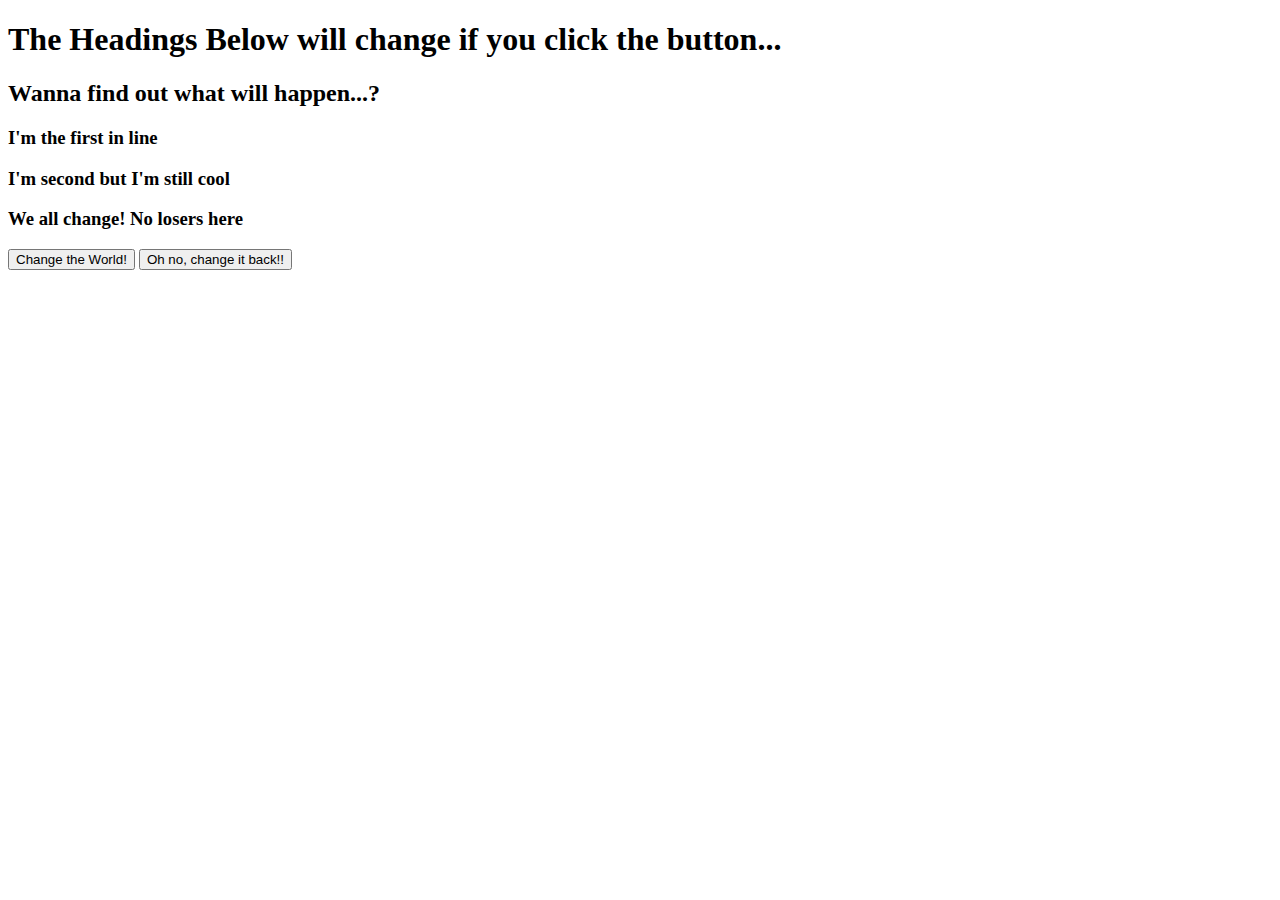
<file: Mod-1/Week-2/change-headings-onclick-JS/index.html>
<!DOCTYPE html>
<html>
<head>
	<title>Change Headings On Click</title>
	<script type="text/javascript" src="change-headings.js" defer></script>
</head>
<body>

	<h1>The Headings Below will change if you click the button...</h1>
	<h2>Wanna find out what will happen...?</h2>

	<div>
		<h3 class="changing-heading" id="head1">I'm the first in line</h3>
		<h3 class="changing-heading" id="head2">I'm second but I'm still cool</h3>
		<h3 class="changing-heading" id="head3">We all change! No losers here</h3>
	</div>

	<button type="button" id="change-button">Change the World!</button>
	<button type="button" id="reset-button">Oh no, change it back!!</button>

</body>
</html>
</file>
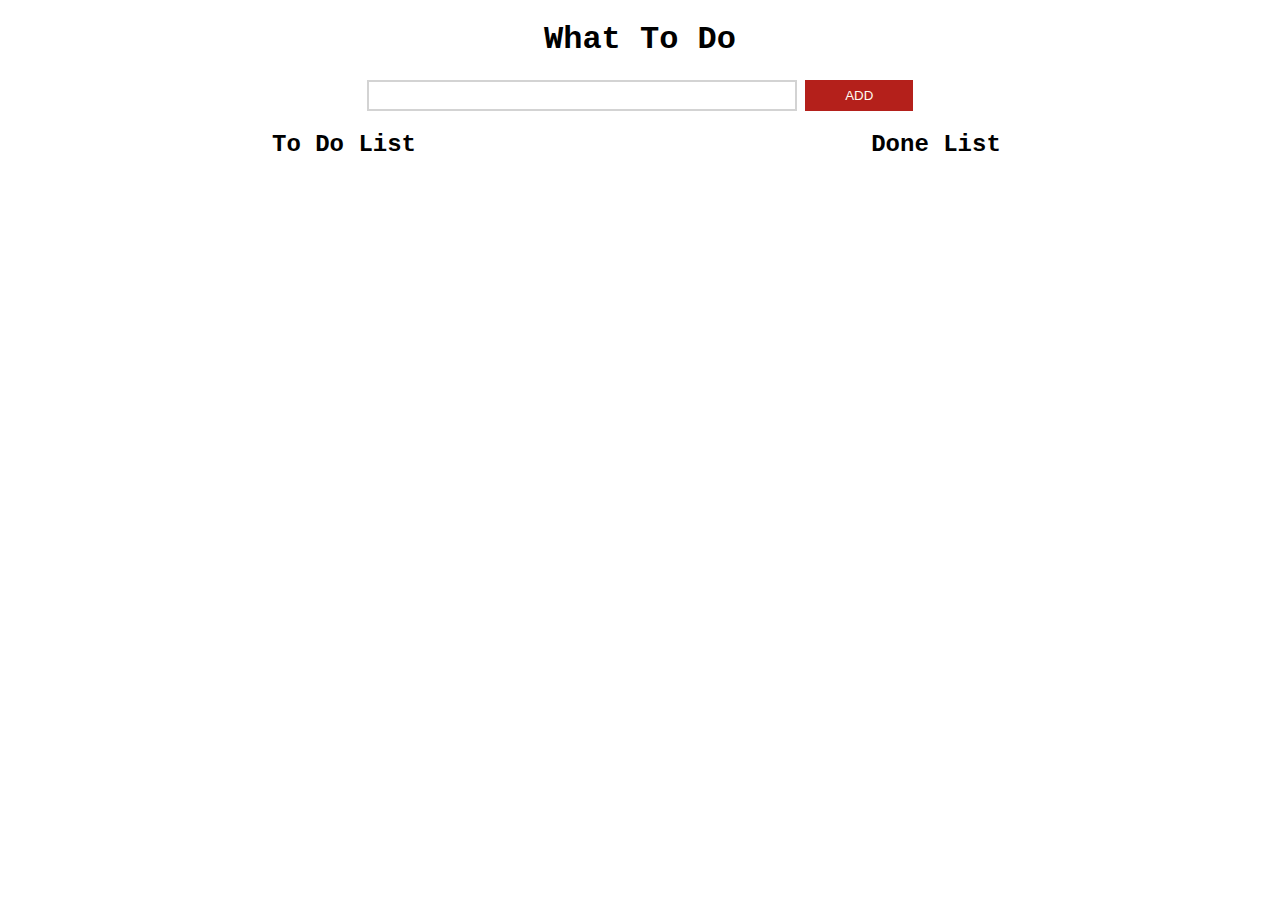
<file: Mod-1/Week-4/M1W4D3-Morning_Lab-todo-list/index.html>
<!DOCTYPE html>
<html>
<head>
	<title>To Do List Maker</title>
	<script src='https://code.jquery.com/jquery-3.4.1.min.js' type='text/javascript'></script>
	<script type="text/javascript" src="app.js"></script>
	<link rel="stylesheet" type="text/css" href="style.css">
</head>
<body>
	<h1>What To Do</h1>

	<div id="item-add-container">
		<input type="text" name="task-input" id="task-input">
		<button id="add-button">ADD</button>
	</div>

	<div id="tasks-wrapper">
		<div id="to-do-wrapper" class="list-wrapper">
			<h2>To Do List</h2>
			<ul id="to-do-list"></ul>
		</div>
		<div id="done-wrapper" class="list-wrapper">
			<h2>Done List</h2>
			<ul id="done-list"></ul>
		</div>
	</div>

</body>
</html>
</file>
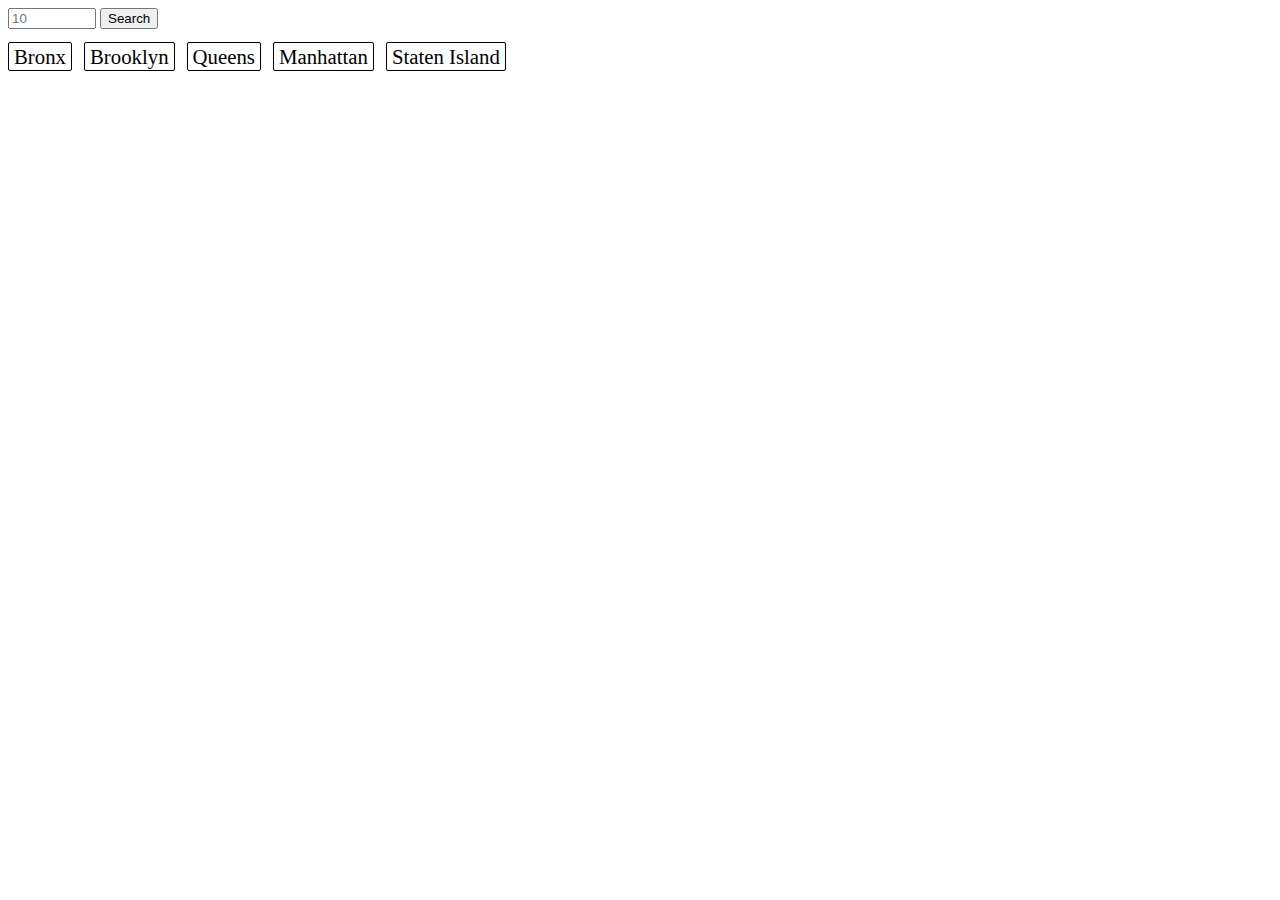
<file: Mod-1/Week-4/Week4_HW1_APIs-complaints-app/index.html>
<!DOCTYPE html>
<html>
<head>
	<title>Complaints App</title>
	<link rel="stylesheet" type="text/css" href="CSS/style.css">

	<script src='https://code.jquery.com/jquery-3.4.1.min.js' type='text/javascript'></script>

	<script type="text/javascript" src="JS/app.js"></script>
</head>
<body>

	<label for="num-requests"></label>
	<input type="text" name="num-requests" id="num-requests" 
		maxlength="5" pattern="\d*"
		placeholder="10"> <!-- not sure how to make pattern work here -->
	<button id="search-button">Search</button>

	<div id="borough-selectors">
	<!-- input HAS to come first for the css to work -->
		<input type="checkbox" id="select-bronx">
		<label for="select-bronx">Bronx</label>

		<input type="checkbox" id="select-brooklyn">
		<label for="select-brooklyn">Brooklyn</label>

		<input type="checkbox" id="select-queens">
		<label for="select-queens">Queens</label>

		<input type="checkbox" id="select-manhattan">
		<label for="select-manhattan">Manhattan</label>

		<input type="checkbox" id="select-staten-island">
		<label for="select-staten-island">Staten Island</label>
	</div>


	<div id="results-container">
		<div id="bronx-results" class="results"></div>
		<div id="brooklyn-results"class="results"></div>
		<div id="queens-results"class="results"></div>
		<div id="manhattan-results"class="results"></div>
		<div id="staten-island-results"class="results"></div>
	</div>

</body>
</html>
</file>
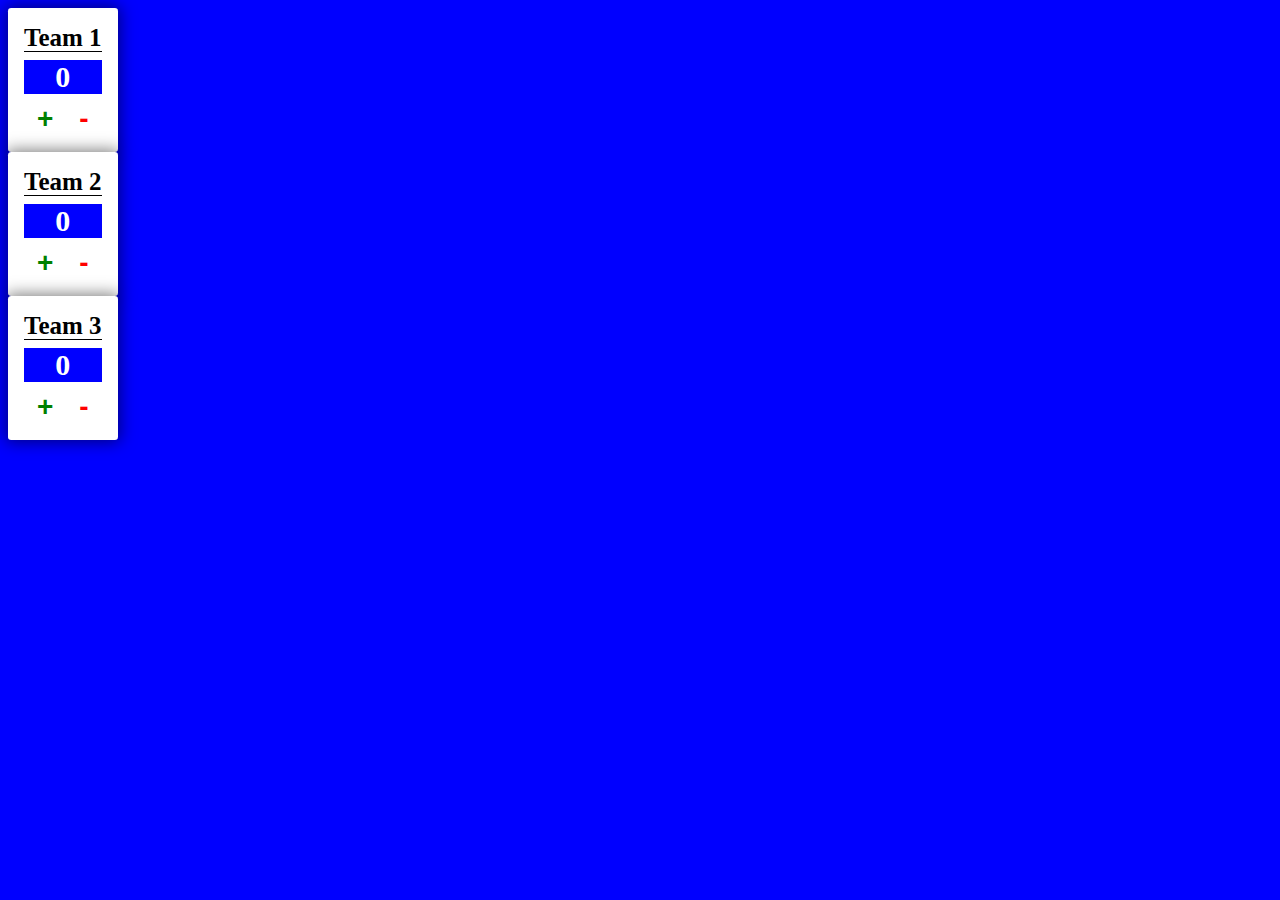
<file: Mod-1/Week-4/Jeopardy-Starter-Code/jeopardy-scorecard/index.html>
<!DOCTYPE html>
<html lang="en">
<head>
    <meta charset="UTF-8">
    <meta name="viewport" content="width=device-width, initial-scale=1.0">
    <title>Score Card</title>
    <script
      src="https://code.jquery.com/jquery-3.2.1.min.js">
    </script>
      <script type="text/javascript" src="app.js"></script>
      <link rel="stylesheet" href="style.css">
</head>
<body>
  <div id="team1" class="score-card"></div>
  <div id="team2" class="score-card"></div>
  <div id="team3" class="score-card"></div>

</body>
</html>
</file>
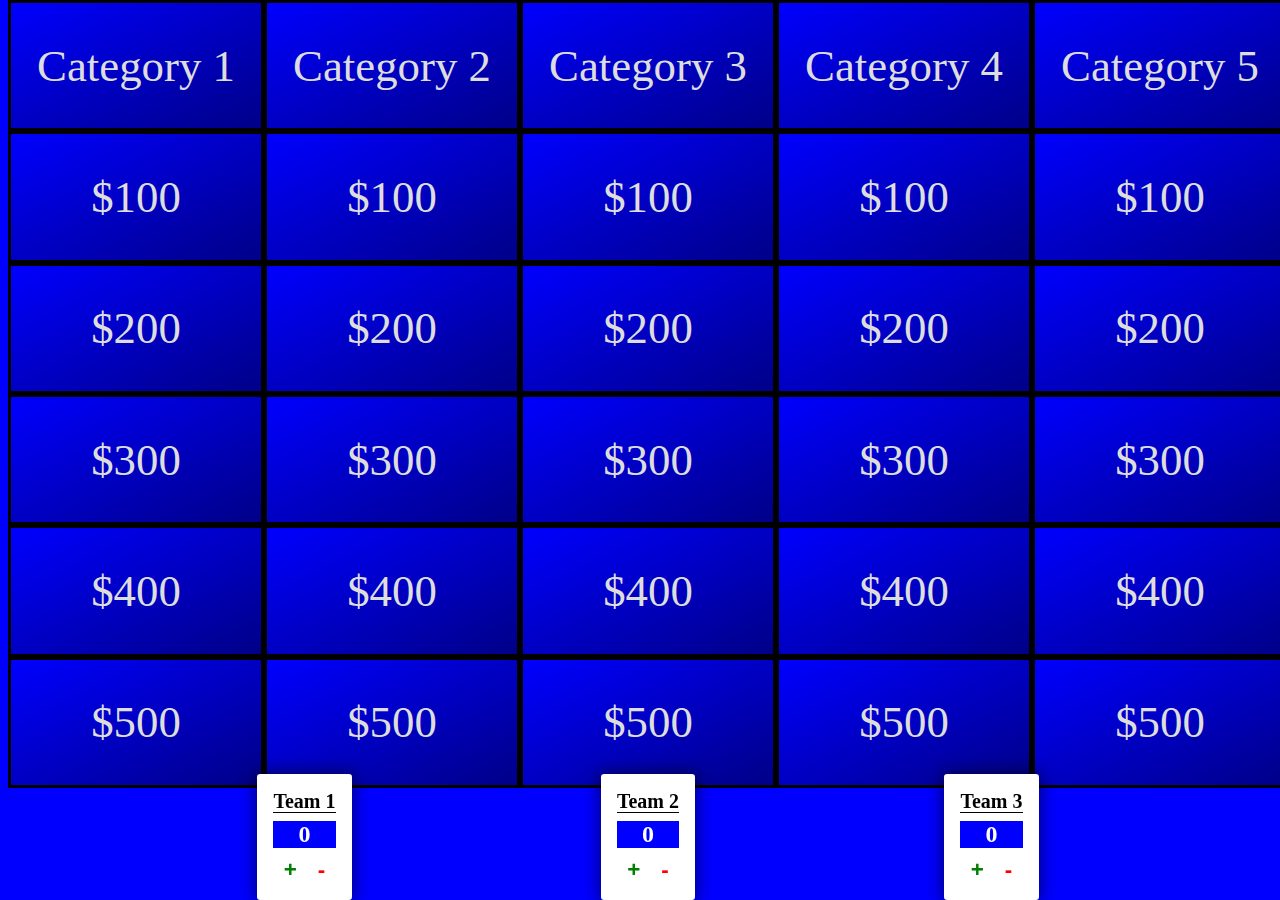
<file: Mod-1/Week-4/Jeopardy-Starter-Code/jeopardy-starter-main/index.html>
<!DOCTYPE html>
<html lang="en">
<head>
    <meta charset="UTF-8">
    <meta name="viewport" content="width=device-width, initial-scale=1.0">
    <title>Playground</title>
    <script
      src="https://code.jquery.com/jquery-3.2.1.min.js">
    </script>
      <script type="module" src="app.js"></script>
      <link rel="stylesheet" href="style.css">

      <!-- <script type="text/javascript" src="../jeopardy-scorecard/scorecard.js"></script> -->
      <link rel="stylesheet" type="text/css" href="../jeopardy-scorecard/scorecard-style.css">
</head>
<body>
   <!-- run: http-server -c-1 in directory to run server-->
<div>
    <div class="board">
      <div class="row categories">
        <div class="tile">Category 1</div>
        <div class="tile">Category 2</div>
        <div class="tile">Category 3</div>
        <div class="tile">Category 4</div>
        <div class="tile">Category 5</div>
      </div>
      <div class="row clues">
        <div class="tile"> 
          <div class="question-value">$100</div>
          <div class="question-answer">This is the answer.</div>
        </div>
        <div class="tile">
          <div class="question-value">$100</div>
          <div class="question-answer">This is the answer.</div>
        </div>
        <div class="tile">
          <div class="question-value">$100</div>
          <div class="question-answer">This is the answer.</div>
        </div>
        <div class="tile">
          <div class="question-value">$100</div>
          <div class="question-answer">This is the answer.</div>
        </div>
        <div class="tile">
          <div class="question-value">$100</div>
          <div class="question-answer">This is the answer.</div>
        </div>
      </div>
      <div class="row clues">
        <div class="tile"> 
          <div class="question-value">$200</div>
<!--            <div class="question">This is the question.</div>
 -->          <div class="question-answer">This is the answer.</div>
        </div>
        <div class="tile">
          <div class="question-value">$200</div>
          <div class="question-answer">This is the answer.</div>
        </div>
        <div class="tile">
          <div class="question-value">$200</div>
          <div class="question-answer">This is the answer.</div>
        </div>
        <div class="tile">
          <div class="question-value">$200</div>
          <div class="question-answer">This is the answer.</div>
        </div>
        <div class="tile">
          <div class="question-value">$200</div>
          <div class="question-answer">This is the answer.</div>
        </div>
      </div>
      <div class="row clues">
        <div class="tile"> 
          <div class="question-value">$300</div>
          <div class="question-answer">This is the answer.</div>
        </div>
        <div class="tile">
          <div class="question-value">$300</div>
          <div class="question-answer">This is the answer.</div>
        </div>
        <div class="tile">
          <div class="question-value">$300</div>
          <div class="question-answer">This is the answer.</div>
        </div>
        <div class="tile">
          <div class="question-value">$300</div>
          <div class="question-answer">This is the answer.</div>
        </div>
        <div class="tile">
          <div class="question-value">$300</div>
          <div class="question-answer">This is the answer.</div>
        </div>
      </div>
      <div class="row clues">
        <div class="tile"> 
          <div class="question-value">$400</div>
          <div class="question-answer">This is the answer.</div>
        </div>
        <div class="tile">
          <div class="question-value">$400</div>
          <div class="question-answer">This is the answer.</div>
        </div>
        <div class="tile">
          <div class="question-value">$400</div>
          <div class="question-answer">This is the answer.</div>
        </div>
        <div class="tile">
          <div class="question-value">$400</div>
          <div class="question-answer">This is the answer.</div>
        </div>
        <div class="tile">
          <div class="question-value">$400</div>
          <div class="question-answer">This is the answer.</div>
        </div>
      </div>
      <div class="row clues">
        <div class="tile"> 
          <div class="question-value">$500</div>
          <div class="question-answer">This is the answer.</div>
        </div>
        <div class="tile">
          <div class="question-value">$500</div>
          <div class="question-answer">This is the answer.</div>
        </div>
        <div class="tile">
          <div class="question-value">$500</div>
          <div class="question-answer">This is the answer.</div>
        </div>
        <div class="tile">
          <div class="question-value">$500</div>
          <div class="question-answer">This is the answer.</div>
        </div>
        <div class="tile">
          <div class="question-value">$500</div>
          <div class="question-answer">This is the answer.</div>
        </div>
      </div>
    </div>
  </div>

  <div id="scorecards">
    <div id="team1"></div>
    <div id="team2"></div>
    <div id="team3"></div>
  </div>
</body>
</html>
</file>
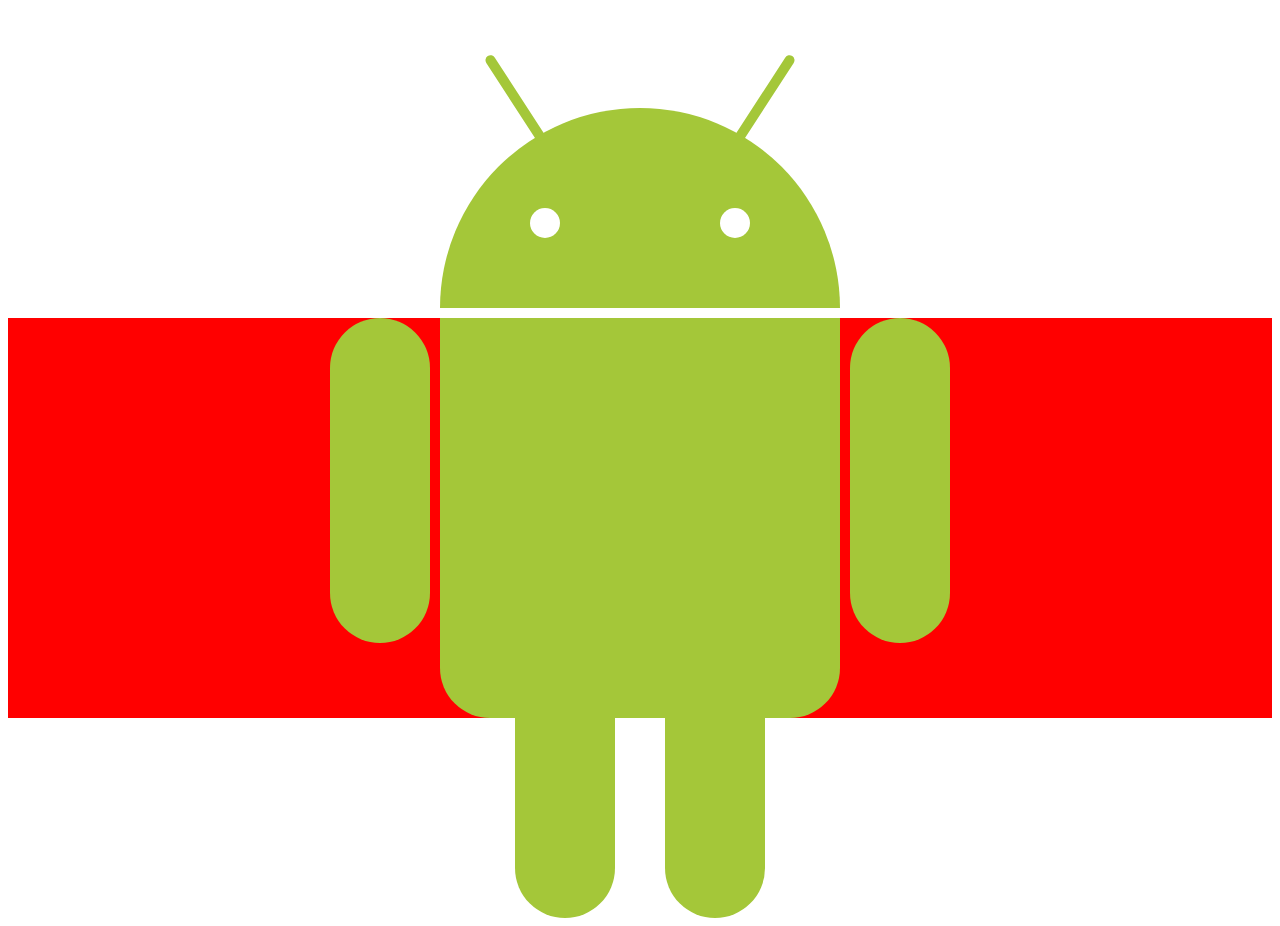
<file: Mod-1/Week-1/Andriod-WK1HW1/Andriod.html>
<!DOCTYPE html>
<html>
<head>
  <title>Andriod Drawing</title>
  <link rel="stylesheet" type="text/css" href="Andriod-style.css">
</head>
<body>
  <div id="android"> 
    <div id="antenna"> 
      <div id="left_antenna">&nbsp;</div> 
      <div id="right_antenna">&nbsp;</div> 
    </div> 
    
    <div id="head"> 
      <div id="left_eye">&nbsp;</div> 
      <div id="right_eye">&nbsp;</div> 
    </div> 
    
    <div id="upper_body"> 
      <div id="left_arm">&nbsp;</div> 
      <div id="torso">&nbsp;</div> 
      <div id="right_arm">&nbsp;</div> 
    </div>
    
    <div id="lower_body"> 
      <div id="left_leg">&nbsp;</div> 
      <div id="right_leg">&nbsp;</div> 
    </div> 
  </div>

</body>
</html>
</file>
<file: Mod-1/Week-4/M1W4D3-Morning_Lab-todo-list/style.css>
body {
	font-family: "Lucida Console", "Courier New", monospace;
}

h1,h2 {
	text-align: center;
}

/*styles for top controls*/
#item-add-container {
	display: flex;
	justify-content: center;
}
#task-input {
	width: 33vw;
    border-color: lightgray;
    border-style: solid;
}
#add-button {
	background-color: #b4201b;
	margin-left: .5rem;
	padding: .5rem 2.5rem;
    color: floralwhite;
    border: none;
}

/*styles for lists*/
#tasks-wrapper {
	display: flex;
	justify-content: space-evenly;
}
.list-wrapper {
	width: 40vw;
}
ul {
	list-style: none;
	padding: unset;
}

/* styles on the li's*/
.list-item {
	height: 5rem;
	display: flex;
	flex-direction: column;
	align-items: center;
	justify-content: space-around;

    border: solid grey .2rem;
    border-radius: .5rem;
    margin-bottom: 1rem;

    font-size: 130%;
    color: floralwhite;
}
.list-item::before {
	content: "X";
	position: relative;
	left: -10rem;
}

.to-do-item {
	background-color: #6293f0;
}

.done-item {
	background-color: #ED6495;
}

.done-item span{
	text-decoration: line-through;
	/*text-decoration-thickness not support on my version of chrome*/
}

.list-item-control {
	border: none;
    border-radius: .2rem;
    font-family: inherit;
    padding: .3rem;
}
</file>
<file: Mod-1/Week-4/Week4_HW1_APIs-complaints-app/CSS/style.css>
#num-requests {
	width: 5rem;
}

#borough-selectors {
	margin-top: 1rem;
}

#borough-selectors > input {
	display: none;
}

#borough-selectors > label {
	font-size: 1.3rem;
    margin-right: .5rem;
    border: black solid 1px;
    border-radius: 2px;
    padding: .1rem 5px;
    cursor: pointer;
}

#borough-selectors > label:hover {
	background-color: rgb(173,255,47,.5);
}

#borough-selectors > input:checked + label {
    background-color: greenyellow;
}

.borough-heading {
	text-transform: capitalize;
}

.entry {
	margin-bottom: 1rem;
	padding-left: 1rem;
}
.description {
	display: inline-block;
	width: 20rem;
}

.toggle-button {
	padding: .1rem .3rem;
	outline: none;
    border: none;
    background-color: lightgrey;
    border-radius: .2rem;
}

.toggle-button:hover {
	background-color: rgb(211,211,211,.7);
}

.response {
	margin-left: 1rem;
	margin-top: .75rem;
}
</file>
<file: Mod-1/Week-4/Jeopardy-Starter-Code/jeopardy-scorecard/style.css>
body {
	background-color: blue;
}

.score-card {
	width: fit-content;
	background-color: white;
	padding: 1rem;
    border-radius: .2rem;
    font-family: Helvetica sans-serif;
    font-size: 125%;
    box-shadow: 0 0 1rem 0.1rem rgba(0,0,0,.5);
}

.team-name {
	font-weight: 750;
    font-size: 125%;
    border-bottom: solid black .1rem;
}

.score {
	text-align: center;
    background-color: blue;
    color: white;
    font-weight: 800;
    margin-block-start: .5rem;
    margin-block-end: .5rem;
}

.score-button-wrapper {
	display: flex;
	justify-content: space-around;
}
.increment, .decrement {
	border: none;
	background-color: unset;
    font-size: 140%;
    font-weight: 600;
}

.increment {
	color: green;
}

.decrement {
	color: red;
}
</file>
<file: Mod-1/Week-4/Jeopardy-Starter-Code/jeopardy-starter-main/style.css>
*, *:before, *:after {
    box-sizing: border-box;
  }
  
  .board {
    position: absolute;
    top: 0px;
    bottom: 7rem;
    width: 100%;
    z-index: -1;
    display: -webkit-box;
    display: flex;
    -webkit-box-pack: center;
            justify-content: center;
    -webkit-box-orient: vertical;
    -webkit-box-direction: normal;
            flex-direction: column;
  }
  .board .row {
    -webkit-box-flex: 1;
            flex: 1;
    position: relative;
    display: -webkit-box;
    display: flex;
    -webkit-box-pack: center;
            justify-content: center;
    -webkit-box-orient: horizontal;
    -webkit-box-direction: normal;
            flex-direction: row;
  }
  .board .row .tile {
    top: 0;
    bottom: 0;
    -webkit-box-flex: 1;
            flex: 1;
    width: 100%;
    display: -webkit-box;
    display: flex;
    -webkit-box-pack: center;
            justify-content: center;
    -webkit-box-align: center;
            align-items: center;
    font-size: 3.5vw;
    font-family: impact;
    color: #ddd;
    background: -webkit-gradient(linear, right bottom, left top, from(#000088), to(#0000ff));
    background: linear-gradient(to top left, #000088, #0000ff);
    border: 3px solid #000;
  }
  .board .row .question-value {
    display: block;
  }
  .board .row .question-answer {
    display: none;
  }

/*  .board .row .question {
    display: none;
  }*/

  .board .row .tile.active {
    border-width: 0;
    font-size: 10vw;
    position: fixed;
    top: 0px;
    left: 0px;
    bottom: 0px;
    right: 0px;
    z-index: 5;
  }
  .board .row .tile.active .question-value {
    display: none;
  }
  .board .row .tile.active .question-answer {
    display: block;
  }

  #scorecards {
    position: fixed;
    bottom: 0rem;
    width: 100vw;
    display: flex;
    justify-content: space-evenly;
  }
</file>
<file: Mod-1/Week-4/Jeopardy-Starter-Code/jeopardy-scorecard/scorecard-style.css>
body {
	background-color: blue;
}

.score-card {
	width: fit-content;
	background-color: white;
	padding: 1rem;
    border-radius: .2rem;
    font-family: Helvetica sans-serif;
/*    font-size: 125%;*/
    box-shadow: 0 0 1rem 0.1rem rgba(0,0,0,.5);
}

.team-name {
	font-weight: 750;
    font-size: 125%;
    border-bottom: solid black .1rem;
}

.score {
	text-align: center;
    background-color: blue;
    color: white;
    font-weight: 800;
    margin-block-start: .5rem;
    margin-block-end: .5rem;
}

.score-button-wrapper {
	display: flex;
	justify-content: space-around;
}
.increment, .decrement {
	border: none;
	background-color: unset;
    font-size: 140%;
    font-weight: 600;
}

.increment {
	color: green;
}

.decrement {
	color: red;
}
</file>
<file: Mod-1/Week-1/Andriod-WK1HW1/Andriod-style.css>
#left_antenna, #right_antenna, #head, #left_arm, #torso, #right_arm, #left_leg, #right_leg { 
  background-color: #a4c739; 
}

#head { 
  width: 400px; 
  margin: 0 auto; 
  height: 200px; 
  border-radius: 200px 200px 0 0; 
  -webkit-border-radius: 200px 200px 0 0; 
  -moz-border-radius: 200px 200px 0 0; 
  -ms-border-radius: 200px 200px 0 0; 
  -o-border-radius: 200px 200px 0 0; 
  margin-bottom: 10px; } 

#upper_body { 
/*  width: 700px;
*/  background-color: red;
  height: 400px; 
/*  margin: 0 auto; 
  text-align: center;*/
  display: flex;
  justify-content: center;
  }

#left_arm, #right_arm { 
  width: 100px; 
  height: 325px; 
/*  float: left; 
*/  border-radius: 100px; 
  -webkit-border-radius: 100px; 
  -moz-border-radius: 100px; 
  -ms-border-radius: 100px; 
  -o-border-radius: 100px;
  flex-shrink: 0;
}

/*#left_arm { 
  margin-right: 10px; 
  margin-left: 40px; }*/

#torso { 
  width: 400px; 
  height: 400px; 
/*  float: left; 
*/  border-radius: 0 0 50px 50px; 
  -webkit-border-radius: 0 0 50px 50px; 
  -moz-border-radius: 0 0 50px 50px; 
  -ms-border-radius: 0 0 50px 50px; 
  -o-border-radius: 0 0 50px 50px; 
  margin-right: 10px;
  margin-left: 10px;
  flex-shrink: 0; 
} 
#lower_body { width: 400px; height: 200px; margin: 0 auto; } 
#left_leg, #right_leg { width: 100px; height: 200px; float: left; border-radius: 0 0 100px 100px; -webkit-border-radius: 0 0 100px 100px; -moz-border-radius: 0 0 100px 100px; -ms-border-radius: 0 0 100px 100px; -o-border-radius: 0 0 100px 100px; } 
#left_leg { margin-left: 75px; } 
#right_leg { margin-left: 50px; }

#left_eye, #right_eye { width: 30px; height: 30px; border-radius: 15px; -webkit-border-radius: 15px; -moz-border-radius: 15px; -ms-border-radius: 15px; -o-border-radius: 15px; background-color: white; float: left; } 
#left_eye { position: relative; top: 100px; left: 90px; } 
#right_eye { position: relative; top: 100px; left: 250px; }

#antenna { width: 400px; height: 100px; margin: 0 auto; } #left_antenna, #right_antenna { width: 10px; height: 100px; border-radius: 10px; -webkit-border-radius: 10px; -moz-border-radius: 10px; -ms-border-radius: 10px; -o-border-radius: 10px; float: left; } #left_antenna { position: relative; top: 40px; left: 70px; transform:rotate(-33deg); -webkit-transform: rotate(-33deg); -moz-transform: rotate(-33deg); -ms-transform: rotate(-33deg); -o-transform: rotate(-33deg); } #right_antenna { position: relative; top: 40px; left: 310px; transform: rotate(33deg); -webkit-transform: rotate(33deg); -moz-transform: rotate(33deg); -ms-transform: rotate(33deg); -o-transform: rotate(33deg); }
</file>
